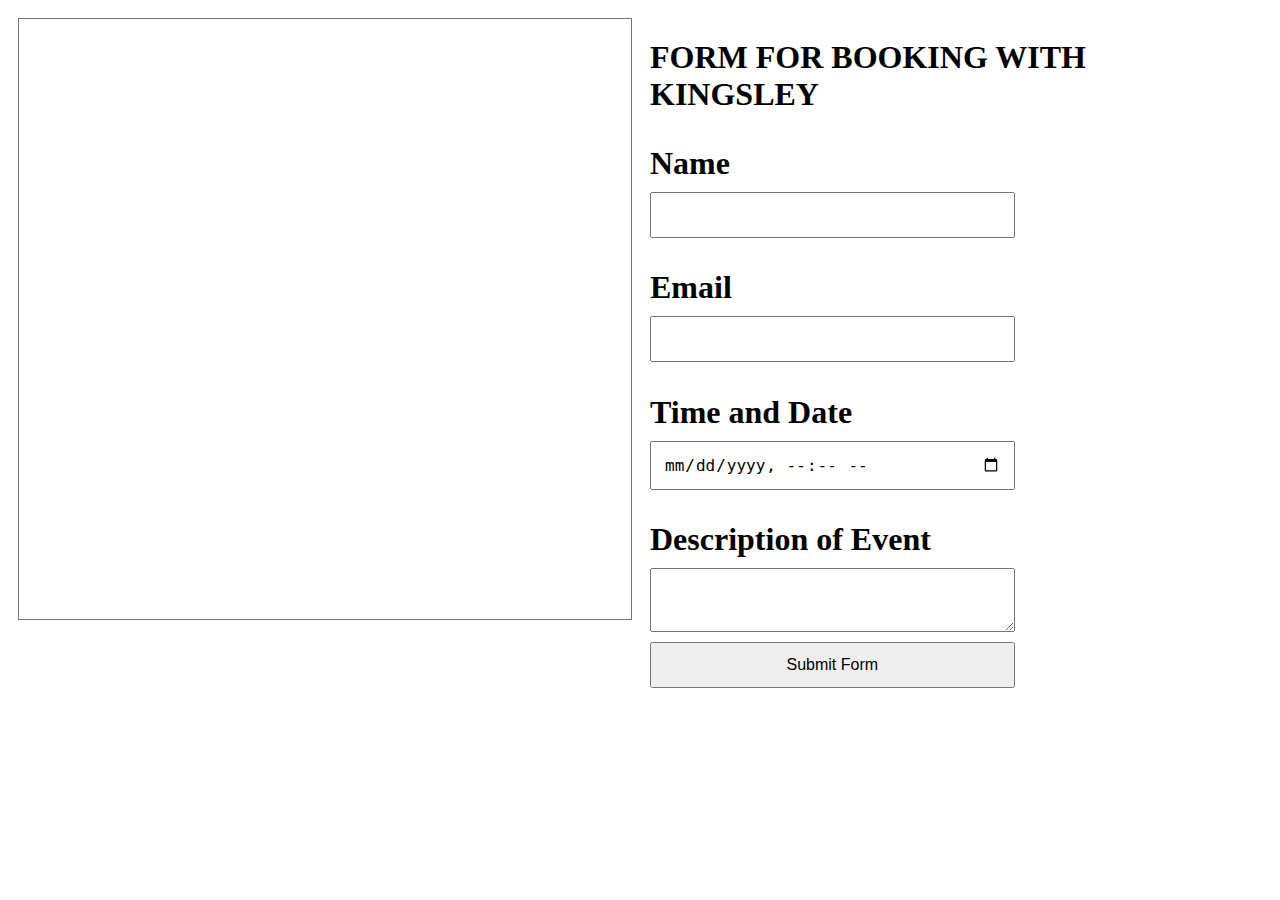
<file: index.html>
<html>
    <head>
        <script src="https://web3forms.com/client/script.js" async defer></script>
        <link rel="stylesheet" href="style.css">
        <script src="script.js"></script>
        <title>Book with Kingsley</title>
        <script src="https://hcaptcha.com/1/api.js" async defer></script>
        <link rel="icon" href="favicon.ico" type="image/x-icon" />
        <link rel="stylesheet" href="style.css">
    </head>
    <body>
        <div class="container">
            <div class="calendar-form-container">
                <div class="calendar-container">
                    <iframe src="https://calendar.google.com/calendar/embed?height=600&wkst=1&ctz=Asia%2FHong_Kong&bgcolor=%23ffffff&src=OWVlMDU1YzQ1Mzk5MDBhNWY4YzllZTE0ZTdhYWVjOTZhMzllMTVkNTM0Yzk5YzE4NzRlMWEwNmRlMjUyMGM4NEBncm91cC5jYWxlbmRhci5nb29nbGUuY29t&color=%23E67C73" frameborder="0" scrolling="no"></iframe>
                </div>
                <div class="form-container">
                    <h1>FORM FOR BOOKING WITH KINGSLEY</h1>
                    <form action="https://api.web3forms.com/submit" method="POST" id="form">
                        <!-- form elements here -->
                          <!-- Replace with your Access Key -->
            <input type="hidden" name="access_key" value="10115cee-e9b8-4c04-b563-18c5c67cfca6">
        
            <!-- Form Inputs. Each input must have a name="" attribute -->
             <h1>Name</h1>
            <input type="text" name="name" required>
            <h1>Email</h1>
            <input type="email" name="email" required>
            <h1>Time and Date</h1>
            <input name="event" type="datetime-local" required></input>
            <h1>Description of Event</h1>
            <textarea name="message" id="Description" required></textarea>
            <!-- Honeypot Spam Protection -->
            <input type="checkbox" name="botcheck" class="hidden" style="display: none;">
            <!-- Custom Confirmation / Success Page -->
            <!-- <input type="hidden" name="redirect" value="https://mywebsite.com/thanks.html"> -->
            <button type="submit" onclick="alert('You sure you submitting to Kingsley?')">Submit Form</button>
        
                    </form>
                </div>
            </div>
        </div>
    </body>
</html>
</file>
<file: style.css>
.calendar-form-container {
  display: flex;
  flex-wrap: wrap;
}

.calendar-container,
.form-container {
  width: calc(50% - 20px);
  margin: 10px;
}

.calendar-container iframe {
  width: 100%;
  height: 600px;
  border: solid 1px #777;
}

.form-container {
  display: flex;
  flex-direction: column;
  align-items: flex-start;
}

.form-container h1 {
  margin-bottom: 10px;
}

.form-container input,
.form-container textarea,
.form-container button {
  margin-bottom: 10px;
  padding: 12px;
  font-size: 16px;
  width: 100%;
}

@media only screen and (max-width: 767px) {
  .calendar-form-container {
      flex-direction: column;
  }

  .calendar-container,
  .form-container {
      width: 100%;
      margin: 10px;
  }
}
</file>
